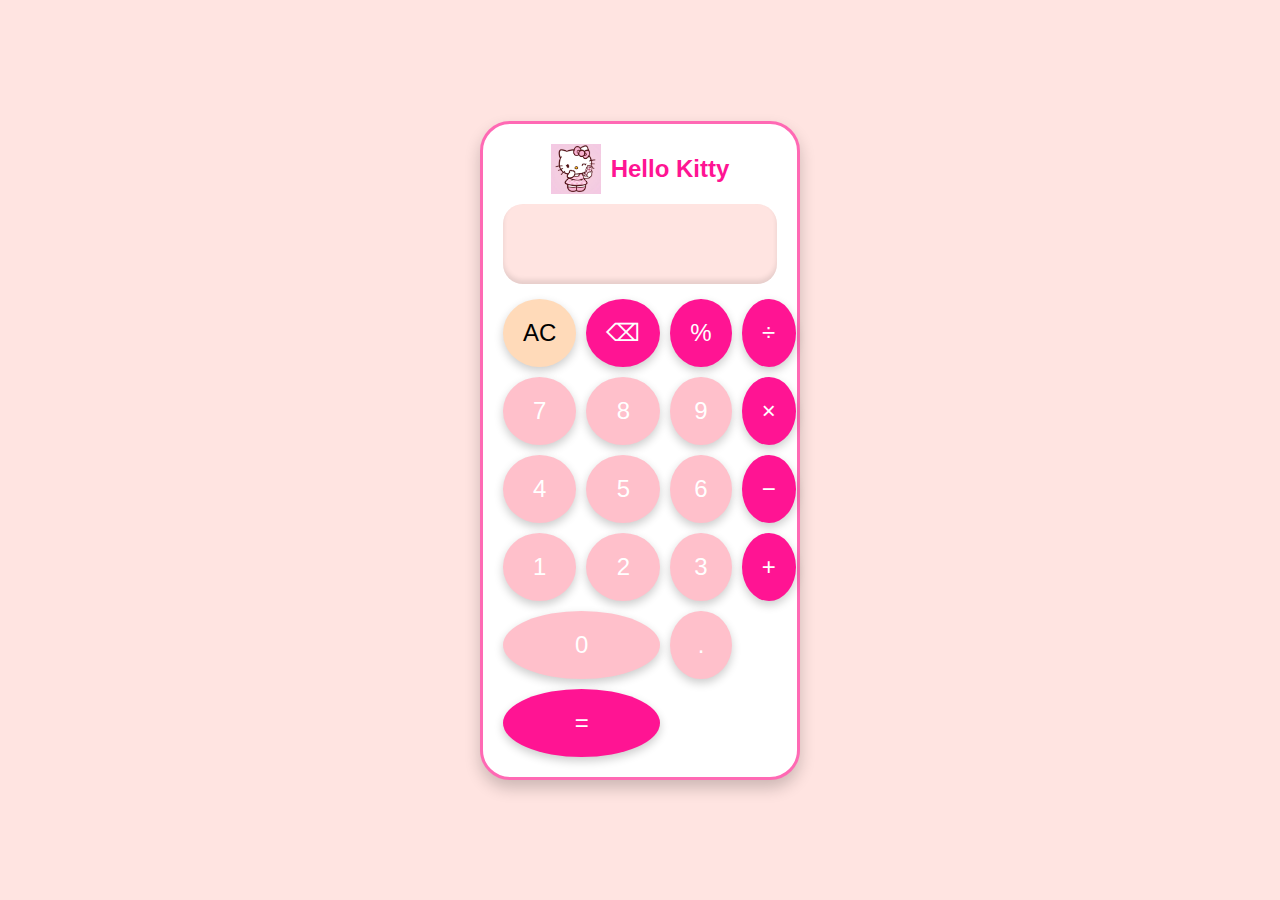
<file: tugas1/index.html>
<!DOCTYPE html>
<html lang="en">
<head>
    <meta charset="UTF-8">
    <meta name="viewport" content="width=device-width, initial-scale=1.0">
    <title>Hello Kitty Calculator</title>
    <link rel="stylesheet" href="style.css">
</head>
<body>
    <div class="calculator">
        <div class="header">
            <img src="icon.jpg" alt="Hello Kitty" class="kitty-icon">
            <h2>Hello Kitty</h2>
        </div>
        <div class="display">
            <input type="text" id="display" disabled>
        </div>
        <div class="buttons">
            <button class="button clear" onclick="clearDisplay()">AC</button>
            <button class="button delete" onclick="deleteLast()">⌫</button> <!-- Tombol hapus karakter -->
            <button class="button operator" onclick="appendOperator('%')">%</button>
            <button class="button operator" onclick="appendOperator('/')">÷</button>

            <button class="button number" onclick="appendNumber('7')">7</button>
            <button class="button number" onclick="appendNumber('8')">8</button>
            <button class="button number" onclick="appendNumber('9')">9</button>
            <button class="button operator" onclick="appendOperator('*')">×</button>

            <button class="button number" onclick="appendNumber('4')">4</button>
            <button class="button number" onclick="appendNumber('5')">5</button>
            <button class="button number" onclick="appendNumber('6')">6</button>
            <button class="button operator" onclick="appendOperator('-')">−</button>

            <button class="button number" onclick="appendNumber('1')">1</button>
            <button class="button number" onclick="appendNumber('2')">2</button>
            <button class="button number" onclick="appendNumber('3')">3</button>
            <button class="button operator" onclick="appendOperator('+')">+</button>

            <button class="button number zero" onclick="appendNumber('0')">0</button>
            <button class="button number" onclick="appendNumber('.')">.</button>
            <button class="button equal" onclick="calculateResult()">=</button>
        </div>
    </div>

    <script src="script.js"></script>
</body>
</html>
</file>
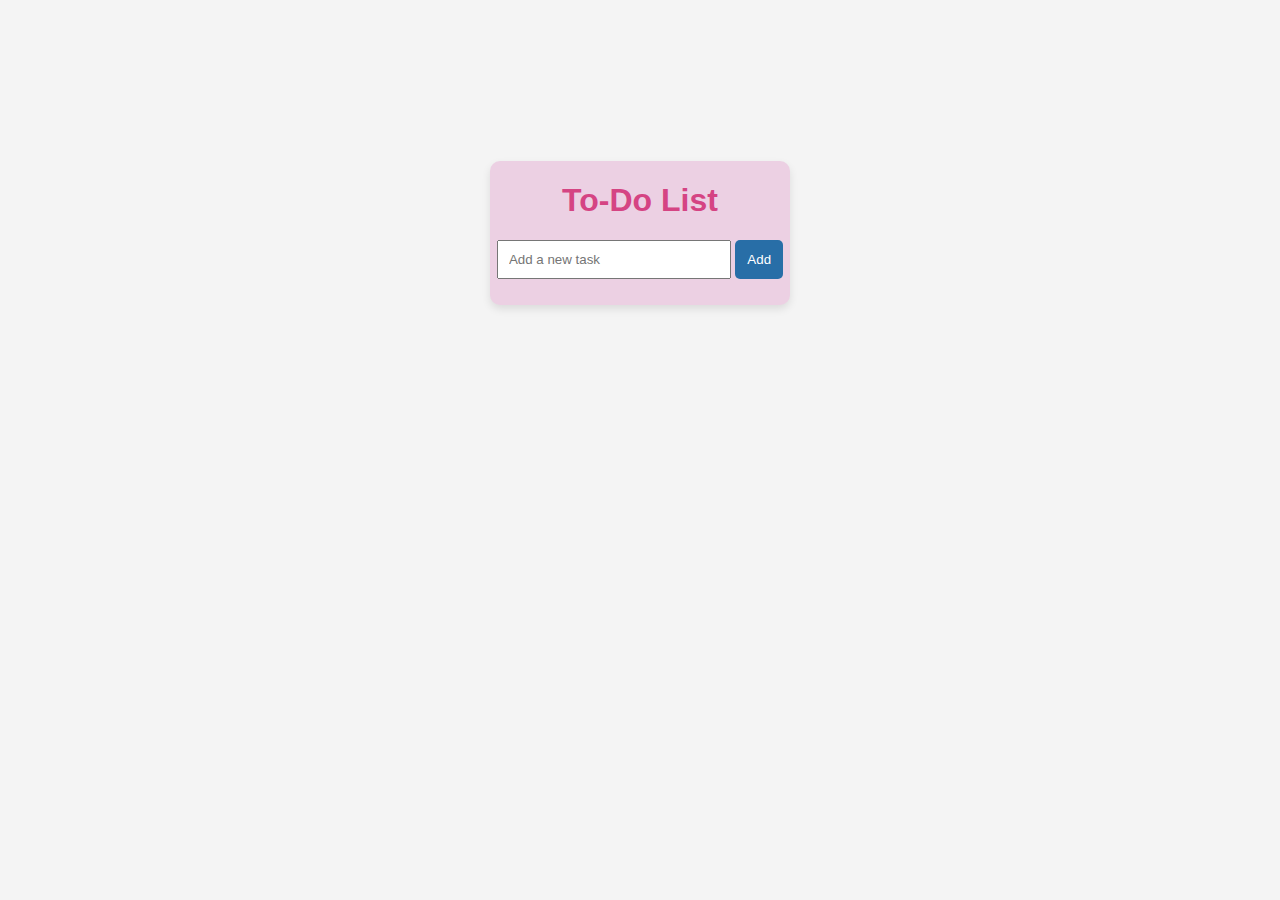
<file: tugas2/index.html>
<!DOCTYPE html>
<html lang="en">
<head>
    <meta charset="UTF-8">
    <meta name="viewport" content="width=device-width, initial-scale=1.0">
    <title>To-Do List App</title>
    <link rel="stylesheet" href="style.css">
</head>
<body>
    <div class="container">
        <h1>To-Do List</h1>
        <input type="text" id="todo-input" placeholder="Add a new task">
        <button onclick="addTask()">Add</button>
        <ul id="todo-list"></ul>
    </div>

    <script src="script.js"></script>
</body>
</html>
</file>
<file: tugas1/style.css>
* {
    margin: 0;
    padding: 0;
    box-sizing: border-box;
}

body {
    display: flex;
    justify-content: center;
    align-items: center;
    height: 100vh;
    background-color: #ffe4e1;
    font-family: 'Comic Sans MS', cursive, sans-serif;
}

.calculator {
    background-color: #fff;
    padding: 20px;
    border-radius: 30px;
    box-shadow: 0 8px 16px rgba(0, 0, 0, 0.2);
    width: 320px;
    border: 3px solid #ff69b4;
    position: relative;
}

.header {
    display: flex;
    align-items: center;
    justify-content: center;
    margin-bottom: 10px;
}

.kitty-icon {
    width: 50px;
    margin-right: 10px;
}

h2 {
    color: #ff1493;
    font-size: 24px;
}

.display {
    background-color: #ffe4e1;
    border-radius: 20px;
    padding: 15px;
    margin-bottom: 15px;
    position: relative;
    text-align: right;
    box-shadow: inset 0 -4px 5px rgba(0, 0, 0, 0.1);
}

#display {
    width: 100%;
    height: 50px;
    background-color: transparent;
    border: none;
    color: #ff1493;
    font-size: 36px;
    text-align: right;
}

.buttons {
    display: grid;
    grid-template-columns: repeat(4, 1fr);
    grid-gap: 10px;
}

.button {
    background-color: #ffc0cb;
    color: #fff;
    font-size: 24px;
    padding: 20px;
    border-radius: 50%;
    border: none;
    cursor: pointer;
    transition: all 0.3s ease;
    box-shadow: 0 4px 10px rgba(0, 0, 0, 0.2);
}

.button:hover {
    background-color: #ff69b4;
    transform: scale(1.05);
}

.operator {
    background-color: #ff1493;
}

.operator:hover {
    background-color: #ff77bb;
}

.equal {
    background-color: #ff1493;
    grid-column: span 2;
}

.equal:hover {
    background-color: #ff77bb;
}

.clear {
    background-color: #ffdab9;
    color: black;
}

.clear:hover {
    background-color: #ffb6c1;
}

.zero {
    grid-column: span 2;
}

.delete {
    background-color: #ff1493;
}

.delete:hover {
    background-color: #ff77bb;
}
</file>
<file: tugas2/style.css>
body {
    font-family: Arial, sans-serif;
    background-color: #f4f4f4;
    display: flex;
    justify-content: center;
    align-items: center;
    height: 50vh;
}

.container {
    background-color: rgb(236, 208, 227);
    padding: 20x;
    border-radius: 10px;
    box-shadow: 0 4px 8px rgba(0, 0, 0, 0.1);
    width: 300px;
    text-align: center;
}

h1 {
    color: #d54483;
}

input {
    width: 70%;
    padding: 10px;
    margin-bottom: 10px;
}

button {
    padding: 12px;
    background-color: #286ea7;
    color: white;
    border: none;
    border-radius: 5px;
    cursor: pointer;
}

ul {
    list-style: none;
    padding: 0;
}

li {
    display: flex;
    justify-content: space-between;
    align-items: center;
    padding: 10px;
    border-bottom: 1px solid #ddd;
}

button.edit {
    background-color: #286ea7;
}

button.delete {
    background-color: #dc3545;
}
</file>
